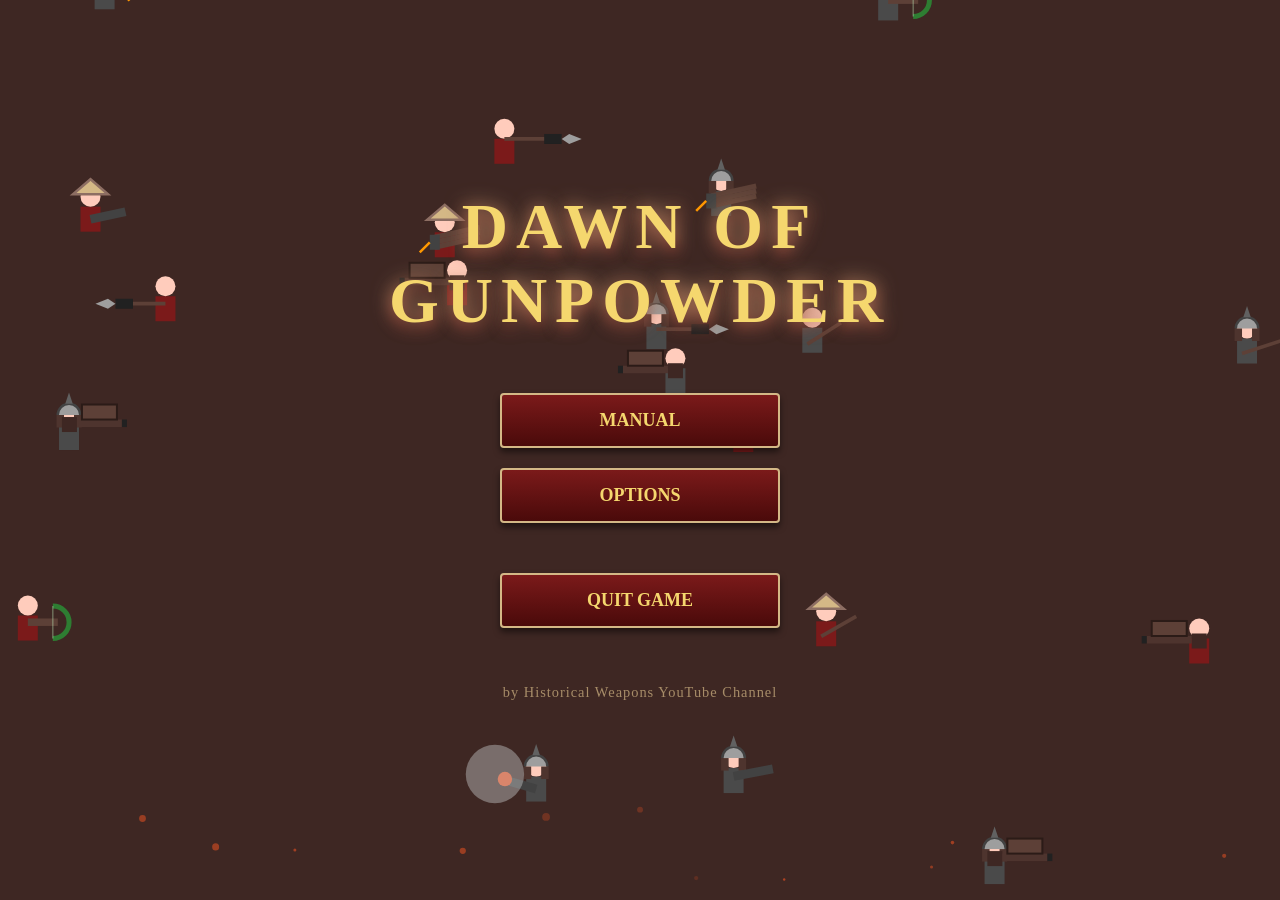
<file: index.html>
<!DOCTYPE html>
<html lang="en">
<head>
    <meta http-equiv="Cache-Control" content="no-cache, no-store, must-revalidate">
    <meta http-equiv="Pragma" content="no-cache">
    <meta http-equiv="Expires" content="0">
    <meta charset="UTF-8">
    <meta name="viewport" content="width=device-width, initial-scale=1.0">
    <title>Dawn of Gunpowder - East Asia</title>
    <link rel="stylesheet" href="mainStyle.css">
</head>
<body>
<div id="loading" style="display: none; z-index: 11999;">Initializing... (0%)</div>
<div id="ui">
    <button id="ui-collapse-btn" class="ui-collapse-btn" onclick="toggleUI()">−</button>
    
    <div class="game-hint-header" id="ui-main-header">
        🧨 DAWN OF GUNPOWDER
    </div>

    <div class="ui-content" id="ui-main-wrapper">
        <div class="stat"><span>Region:</span> <span id="terrain-text" class="val">Plains</span></div>
        <div class="stat"><span>Speed:</span> <span id="speed-text" class="val">1.0x</span></div>
        <div class="stat"><span>Coordinates:</span> <span id="loc-text" class="val">0, 0</span></div>
        <div class="stat"><span>Zoom Level:</span> <span id="zoom-text" class="val">1.0x</span></div>

        <div class="hint">Scroll to Zoom<br>WASD to explore. <br> Overworld Map - T for troops. <br> Battle/City - P for exit.</div>

<div class="hint" style="
    font-size: 11px; 
    line-height: 1.4; 
    color: #eee; 
    background: rgba(0,0,0,0.7); 
    padding: 10px 15px 10px 38px; /* Matches parent left-offset */
    margin: 15px -20px -15px -38px; /* Negative margins to hit the edges */
    font-family: monospace; 
    pointer-events: none; 
    border-top: 1px solid #444; 
    width: auto; /* Removes fit-content to allow stretching */
    display: block;
">
    <b style="color:#ffca28">🌍 </b>&nbsp; WASD🏃 Scroll🔍 T📜 P↩️<br>
    <b style="color:#ffca28">✅ </b> &nbsp;  1⚔️&nbsp; 2🏹&nbsp; 3🐎&nbsp; 4🔥 5 ALL <br>
    <b style="color:#ffca28">📢 </b> &nbsp;&nbsp;Z:🛡️ X:REG V:➖ C:⭕ B:🔲 <br>
    <b style="color:#ffca28">🚩 </b> &nbsp;  Q:🔺️ R:️🔻 E:⛔ F:FOLLOW <br> 
    <span style="color:#ff5252;">Hold Formation by Deselecting</span>   
</div>
    </div>
</div>
<div id="diplomacy-container" style="display: none;">
    <div class="diplomacy-btn-wrapper">
        <button id="dip-log-toggle-btn" onclick="toggleDipLog()">−</button>
        
        <button class="diplomacy-main-btn" onclick="toggleDiplomacyMenu()">
            🫱‍🫲🏽 Diplomacy Table
        </button>
    </div>

    <div id="dip-log-body">
        <div id="event-log-container"></div>
    </div>
<button id="quit-to-menu-btn" class="diplomacy-main-btn pc-only-btn" style="margin-top: 6px; text-align: center; padding: 0; display: flex; justify-content: center; align-items: center; gap: 10px;" onclick="if(confirm('Are you sure you want to quit? Unsaved progress will be lost.')) location.reload();">
        🚪 QUIT TO MAIN MENU
    </button>
    <button id="pc-detail-btn" class="diplomacy-main-btn pc-only-btn" style="margin-top: 6px; text-align: center; padding: 0; display: flex; justify-content: center; align-items: center; gap: 10px;" onclick="if(window.mobileUI) window.mobileUI.openDetailDrawer();">
        DETAIL
    </button>
</div>

    <div id="city-panel">
        <h2 id="city-name">City Name</h2>
        <div id="city-faction" style="font-size: 0.9rem; color: #aaa; margin-bottom: 10px; text-transform: uppercase; letter-spacing: 1px;">Faction</div>

        <div style="display: grid; grid-template-columns: 1fr 1fr; gap: 5px; margin-bottom: 10px;">
            <div class="city-stat">Pop: <span id="city-pop" style="color: #fff;">0</span></div>
            <div class="city-stat">Garrison: <span id="city-garrison" style="color: #fff;">0</span></div>
            <div class="city-stat">Gold: <span id="city-gold" style="color: #ffd700;">0</span></div>
            <div class="city-stat">Food: <span id="city-food" style="color: #8bc34a;">0</span></div>
        </div>
            
        <div id="recruit-box" style="display: flex; gap: 8px; justify-content: center; flex-wrap: wrap; border-top: 1px solid #5d4037; padding-top: 15px; margin-top: 10px;">
<button class="menu-btn" onclick="
if(player.gold >= 50) { 
    if(typeof AudioManager !== 'undefined') AudioManager.playSound('gold_buy');

    // Give player 5 Militia
    player.troops += 5; 
    if(!player.roster) player.roster = [];
    for(let i=0; i<5; i++) {
        player.roster.push({ type: 'Militia', name: 'Militia', experienceLevel: 1 });
    }

    // Deduct gold from player
    player.gold -= 50; 

    // Add gold to active city
    if(activeCity) {
        activeCity.gold = (activeCity.gold || 0) + 50;

        // Refresh city UI labels
        document.getElementById('city-gold').innerText = Math.floor(activeCity.gold);
        document.getElementById('city-food').innerText = Math.floor(activeCity.food || 0);
    }

} else {
    if(typeof AudioManager !== 'undefined') AudioManager.playSound('error');
    alert('Not enough gold!'); 
}
">Recruit 5 Militia (50 Gold)</button>

<button class="menu-btn" onclick="if(activeCity) { 
                if(typeof AudioManager !== 'undefined') AudioManager.playSound('ui_click'); 
                
                /* SURGERY: Enter the native architecture dimension */
                enterCity(activeCity.originalFaction || activeCity.faction, player); 
                
                document.getElementById('city-panel').style.display = 'none'; 
            }">Visit Settlement</button>
            
            <button class="menu-btn" onclick="
                if(typeof troopGUI !== 'undefined') {
                    if(typeof AudioManager !== 'undefined') AudioManager.playSound('ui_click');
                    troopGUI.openUpgradeMenu();
                } else {
                    alert('troopGUI.js not loaded!');
                }
            ">Upgrade Troops</button>

            <button class="menu-btn" onclick="
                if(activeCity && player.gold >= 10) { 
                    if(activeCity.food >= 10) {
                        if(typeof AudioManager !== 'undefined') AudioManager.playSound('gold_buy');
                        
                        // Player Transaction
                        player.food += 10; 
                        player.gold -= 10; 
                        refreshCityUI();
                        // City Transaction
                        activeCity.food -= 10;
                        activeCity.gold = (activeCity.gold || 0) + 10;

                        // Refresh City UI Labels
                        document.getElementById('city-gold').innerText = Math.floor(activeCity.gold);
                        document.getElementById('city-food').innerText = Math.floor(activeCity.food);
                        
                        console.log(`${activeCity.name} supply updated: ${activeCity.food} food left.`);
                    } else {
                        if(typeof AudioManager !== 'undefined') AudioManager.playSound('error');
                        alert('The city has no food left to sell!'); 
                    }
                } else {
                    if(typeof AudioManager !== 'undefined') AudioManager.playSound('error');
                    alert('Not enough gold for rations!'); 
                }
            ">Buy Food (10 Gold)</button>
			
<button id="trade-btn" class="menu-btn" onclick="openTradePanel()" style="background: linear-gradient(to bottom, #1b5e20, #0a330c); border-color: #8bc34a; font-size: 1rem;">
                ⚖️ Open Trade Market
</button>
            
        </div>
        <div id="hostile-box" style="display: none; flex-direction: column; gap: 8px; align-items: center; border-top: 1px solid #5d4037; padding-top: 15px; margin-top: 10px;">
            <span style="color: #ff5252; font-weight: bold; font-style: italic; font-size: 0.95rem;">Move with WASD to leave</span>
            
            <button id="siege-button" class="menu-btn" style="background: linear-gradient(to bottom, #d32f2f, #b71c1c); border-color: #fff; color: #fff; padding: 10px 20px; font-size: 1rem; width: 90%;" onclick="
                if(activeCity) {
                    if(typeof AudioManager !== 'undefined') AudioManager.playSound('ui_click');
                    if(typeof initiatePlayerSiege === 'function') {
                        initiatePlayerSiege(activeCity);
                    } else {
                        console.error('siege_system.js not loaded!');
                    }
                }
            ">Besiege Settlement</button>

            <button id="assault-button" class="menu-btn" style="background: linear-gradient(to bottom, #ff9800, #e65100); border-color: #fff; color: #fff; padding: 10px 20px; font-size: 1rem; width: 90%; display: none;" onclick="
                if(typeof triggerSiegeAssault === 'function') {
                    triggerSiegeAssault();
                } else {
                    alert('Assault logic not found in siege_system.js');
                }
            ">Lead the Assault!</button>
            
            <button id="peace-button" class="menu-btn" style="background: linear-gradient(to bottom, #2e7d32, #1b5e20); border-color: #fff; color: #fff; padding: 10px 20px; font-size: 1rem; margin-top: 5px; width: 90%;" onclick="
                if(activeCity) {
                    if(typeof AudioManager !== 'undefined') AudioManager.playSound('ui_click');
                    let peaceCost = 1000;
                    if (activeCity.gold && player.gold) {
                        peaceCost = Math.floor((activeCity.gold / Math.max(1, player.gold)) * 500);
                        if (peaceCost < 500 || isNaN(peaceCost)) peaceCost = 1000;
                        if (peaceCost > 5000) peaceCost = 5000;
                    }
                    if (player.gold >= peaceCost) {
                        player.gold -= peaceCost;
                        player.enemies = player.enemies.filter(e => e !== activeCity.faction);
                        if(typeof FACTION_RELATIONS !== 'undefined' && FACTION_RELATIONS['Player\'s Kingdom']) {
                            FACTION_RELATIONS['Player\'s Kingdom'][activeCity.faction] = 'Peace';
                        }
                        if(typeof logGameEvent === 'function') logGameEvent(`You bought peace with ${activeCity.faction} for ${peaceCost} Gold.`, 'peace');
                        document.getElementById('city-panel').style.display = 'none';
                        player.stunTimer = 0;
                    } else {
                        if(typeof AudioManager !== 'undefined') AudioManager.playSound('error');
                        alert(`The ${activeCity.faction} demands ${peaceCost} Gold. You cannot afford this!`);
                    }
                }
            ">Seek Peace</button>
        </div>
    </div> 
	
<div id="siege-gui" style="display: none; position: absolute; top: 80px; left: 50%; transform: translateX(-50%); background: rgba(35, 25, 15, 0.95); border: 3px solid #5d4037; padding: 20px; color: #fff; z-index: 6000; text-align: center; width: 320px; box-shadow: 0 0 20px rgba(0,0,0,0.8);">
        <h2 style="margin-top: 0; color: #ff5252; font-family: 'Georgia', serif;">Under Siege</h2>
        
        <div id="siege-status-text" style="margin-bottom: 20px; font-weight: bold; font-size: 1.1rem; color: #ffca28;">
            STATUS: Encircling the city...
        </div>

        <button id="gui-continue-btn" class="menu-btn" style="display: none; width: 100%; margin-bottom: 10px; background: linear-gradient(to bottom, #2e7d32, #1b5e20);" onclick="if(typeof resumeSiege === 'function') resumeSiege();">Continue Siege</button>
        <button id="gui-assault-btn" class="menu-btn" style="width: 100%; margin-bottom: 10px; background: linear-gradient(to bottom, #d32f2f, #b71c1c);" onclick="if(typeof triggerSiegeAssault === 'function') triggerSiegeAssault();">Siege (Assault)</button>
        <button id="gui-leave-btn" class="menu-btn" style="width: 100%; margin-bottom: 10px;" onclick="if(typeof endSiege === 'function') endSiege(false);">Leave</button>
    </div>

    <button id="gui-sally-btn" class="menu-btn" style="display: none; position: fixed; top: 400px; left: 50%; transform: translateX(-50%); width: 320px; background: #b71c1c; color: white; border: 2px solid #ffca28; font-weight: bold; animation: pulse 1s infinite; z-index: 6001;" onclick="if(typeof resolveSallyOut === 'function') resolveSallyOut('attack');">
        DEFENDERS SALLYING OUT!
    </button>
	
	
    <div id="parle-panel" style="display: none;"> <div id="parle-header">
            <h2 id="parle-npc-name">NPC Force</h2>
            <span id="parle-npc-faction">Faction Name</span>
            <span id="parle-faction-standing" class="standing-badge">NEUTRAL</span>
        </div>

        <div id="parle-dialogue">Hello there...</div>

        <div class="parle-stat-grid">
            <div class="force-column">
                <div class="force-header">Our Force</div>
                Pop: <span id="parle-player-troops" style="color: #fff;">0</span>
            </div>
            <div class="force-column">
                <div class="force-header">Their Force</div>
                Pop: <span id="parle-npc-troops" style="color: #fff;">0</span><br>
                <span style="font-size:0.8rem; color: #888;">Notable Troops:</span>
                <ul id="parle-npc-top-units" class="unit-list"></ul>
            </div>
        </div>
        <div id="parle-action-box"></div> 
    </div>  

    <canvas id="gameCanvas"></canvas>
<div id="diplomacy-panel" style="
    display: none;
    position: fixed; /* Changed to fixed for screen-centering */
    top: 50%;
    left: 50%;
    transform: translate(-50%, -50%); /* Perfectly centers the element */
    width: 80%;
    height: 80%; /* Fixed height as requested */
    overflow: hidden; /* Prevent panel itself from scrolling, only the body */
    background: rgba(35, 25, 15, 0.98); 
    border: 3px solid #5d4037; 
    border-radius: 8px; 
    padding: 20px; 
    color: #d4b886; 
    z-index: 9999;
    box-shadow: 0 0 50px rgba(0,0,0,0.9); 
    font-family: 'Georgia', serif;
    box-sizing: border-box;
">

    <div id="dip-header" style="
        display: flex;
        justify-content: space-between;
        align-items: center;
        border-bottom: 1px solid #5d4037;
        padding-bottom: 10px;
        margin-bottom: 10px;
        height: 40px; /* Locked height */
    ">
        <h2 style="margin: 0; font-size: 1.5rem;">Faction Diplomacy</h2>
        <div style="display:flex; gap:6px; align-items:center;">
            <button type="button" id="dip-toggle-btn" class="ui-collapse-btn" onclick="toggleDipPanel()">−</button>
            <button type="button" class="ui-collapse-btn" onclick="document.getElementById('diplomacy-panel').style.display='none'">X</button>
        </div>
    </div>

    <div id="dip-body" style="height: calc(100% - 60px); overflow-y: auto;">
        <div id="diplomacy-table-container"></div>
		
    </div>
</div>
<div id="diplomacy-panel">
    <div id="dip-panel-header">
        <h2>Geopolitical Relations</h2>
        <button class="dip-close-btn" onclick="toggleDiplomacyMenu()">✕</button>
    </div>
    <div id="diplomacy-table-container"></div>
</div>
</div>
<div id="trade-panel" style="display:none;"></div>
<script>
// ============================================================================
// REVISED TOGGLE UI: Targets the whole container state
// ============================================================================
function toggleUI() {
    const uiContainer = document.getElementById('ui'); // The parent wrapper
    const btn = document.getElementById('ui-collapse-btn');
    
    // Toggle the class on the parent container
    const isCollapsed = uiContainer.classList.toggle('collapsed');
    
    // Update button text to match the state
    btn.textContent = isCollapsed ? '+' : '−';
}
function toggleDipPanel() {
    const panel = document.getElementById('diplomacy-panel');
    const btn = document.getElementById('dip-toggle-btn');

    panel.classList.toggle('collapsed');

    btn.textContent = panel.classList.contains('collapsed') ? '+' : '−';
}
function toggleDipLog() {
    const container = document.getElementById('diplomacy-container');
    const btn = document.getElementById('dip-log-toggle-btn');
    
    const isCollapsed = container.classList.toggle('collapsed');
    btn.textContent = isCollapsed ? '+' : '−';
}
</script>
 
    <script src="camera_effects.js"></script>  
    <script src="npc_system.js"></script>
    <script src="fortification_system.js"></script>
	<script src="city_system.js"></script>
	<script src="trade_materials_nonfood.js"></script>
	<script src="city_dialogue_system.js"></script>
	<script src="city_conversation_engine.js"></script>
	<script src="siegebattle.js"></script>
	<script src="siegeEngineLogic.js"></script>
	<script src="drawSiegeEngines.js"></script>
	<script src="siege_function_helpers.js"></script>
    <script src="battlefield_launch.js"></script>
	<script src="naval_battles.js"></script>
	<script src="drowning_detector.js"></script>  
	<script src="drowning_visuals.js"></script>     
	<script src="custom_naval_launcher.js"></script>
	<script src="battlefield_logic.js"></script>
	<script src="enemyCommanderAI.js"></script>
	<script src="enemyTacticalAI.js"></script>
	<script src="ai_categories.js"></script>
    <script src="troop_system.js"></script>
	<script src="troop_draw.js"></script>
	<script src="unit-encyclopedia.js"></script>
    <script src="infscript.js"></script>
    <script src="cavscript.js"></script>
 
    <script src="player_overlay_system.js"></script>
    <script src="leave_battle_roster.js"></script>
    <script src="battlefield_commands.js"></script>
    <script src="troopGUI.js"></script> 
    <script src="menu.js"></script>  
    <script src="menu-units-guide.js"></script>
	<script src="loading-screen.js"></script>	
    <script src="audio_system.js"></script>
	<script src="soundeffects.js"></script>
	<script src="custom_battle_gui.js"></script>
	<script src="customsiegebattle.js"></script>	
    <script src="RandomDialogue.js"></script>
    <script src="parler_system.js"></script>
    <script src="siege_system.js"></script>
	<script src="faction_dynamics.js"></script>
    <script src="sandbox_overworld.js"></script>
    <script src="camp_system.js"></script>
	<script src="camp_system_combat.js"></script>
	<script src="viewport_culling.js"></script>
	<script src="viewport_culling_battles.js"></script>
	<script src="update.js"></script>
	<script src="settings_ui.js"></script> 
	<script src="battle_enhancements.js"></script>		
	<script src="mobile_ui.js"></script>
    <script src="quest_system.js"></script>  
	<script src="RTSControls.js"></script>
	<script src="autoAttack.js"></script>
	<script src="mobile_cleanup.js"></script>  
    <script src="save_system.js"></script> 
	<script src="world_map.js"></script> 
	<script src="optimization-sandbox.js"></script>  
	<script src="optimization-battles.js"></script>  
	<script src="optimization-siege.js"></script>  	
</body>
</html>
</file>
<file: mainStyle.css>
/* Prevent text selection / I-beam cursor everywhere */
html, body, body * {
  -webkit-user-select: none;
  -moz-user-select: none;
  -ms-user-select: none;
  user-select: none;

  -webkit-tap-highlight-color: transparent;
  -webkit-touch-callout: none;
  cursor: default;
}
canvas { display: block; position: absolute; top: 0; left: 0; z-index: 1; }
h1 { margin: 0; font-size: 1.4rem; color: #f5d76e; text-shadow: 1px 1px 2px #000; border-bottom: 1px solid #5d4037; padding-bottom: 5px; }

/* LOADING SCREEN */
#loading { position: fixed; bottom: 0; left: 0; width: 100%; height: 40px; display: flex; align-items: center; justify-content: center; background: rgba(0,0,0,0.65); color: #d4b886; font-size: 13px; font-weight: bold; text-transform: uppercase; letter-spacing: 2px; text-shadow: 1px 1px 3px #000; z-index: 10020; pointer-events: none; }

/* MAIN UI (TOP-LEFT) */
#ui { position: absolute; top: 20px; left: 20px; z-index: 1000; color: #d4b886; border-radius: 4px; width: 280px; display: none; pointer-events: auto; transition: all 0.25s ease; overflow: hidden; border: none !important; background: transparent !important; padding: 0 !important; box-shadow: none !important; }
#ui.collapsed { width: 280px; height: 44px; padding: 8px 10px; }
#ui.collapsed .ui-content { display: none; }
.ui-topbar { display: flex; align-items: center; justify-content: space-between; gap: 10px; }
.ui-topbar h1 { margin: 0; font-size: 1.4rem; color: #f5d76e; text-shadow: 1px 1px 2px #000; border-bottom: none; padding-bottom: 0; }
.ui-header-title { display: inline-block; background: linear-gradient(to bottom, #7b1a1a, #4a0a0a); color: #f5d76e; border: 2px solid #ffca28; border-radius: 3px; padding: 6px 10px; margin-bottom: 8px; font-size: 15px; font-weight: bold; font-family: 'Georgia', serif; text-transform: uppercase; letter-spacing: 1px; text-shadow: 1px 1px 1px #000; box-shadow: 0 2px 4px rgba(0,0,0,0.5); pointer-events: none; user-select: none; }

/* UNIFIED COSMETIC BUTTONS & HEADERS */
.ui-collapse-btn, #dip-log-toggle-btn { position: absolute !important; left: 5px !important; top: 5px !important; width: 24px !important; height: 24px !important; background: rgba(0,0,0,0.4) !important; border: 1px solid #d4b886 !important; color: #f5d76e !important; cursor: pointer; display: flex !important; align-items: center; justify-content: center; font-size: 16px !important; z-index: 20 !important; transition: all 0.2s; box-sizing: border-box !important; margin: 0 !important; }
.ui-collapse-btn { text-shadow: 1px 1px 1px #000; font-family: 'Georgia', serif; box-shadow: 0 2px 4px rgba(0,0,0,0.5); }
.ui-collapse-btn:hover, #dip-log-toggle-btn:hover { background: #d4b886 !important; color: #2b1d1a !important; }
.ui-collapse-btn:hover { border-color: #fff; transform: translateY(-1px); }
.diplomacy-header, #ui-main-header { background: linear-gradient(to bottom, #7b1a1a, #4a0a0a) !important; color: #f5d76e !important; border: 2px solid #ffca28 !important; padding: 0 0 0 40px !important; height: 35px !important; line-height: 31px !important; font-family: 'Georgia', serif; font-size: 14px !important; font-weight: bold; letter-spacing: 1px; text-transform: uppercase; display: block !important; box-sizing: border-box !important; position: relative !important; text-align: left !important; box-shadow: 0 4px 15px rgba(0,0,0,0.5) !important; }

/* CONTENT & STATS */
.ui-content, #diplomacy-content-wrapper { background: rgba(15,15,15,0.9) !important; border: 1px solid #d4b886 !important; border-top: none !important; }
.ui-content { padding: 15px 20px 15px 38px !important; color: #e0e0e0; font-family: 'Georgia', serif; box-shadow: 3px 3px 8px rgba(0,0,0,0.6); box-sizing: border-box; width: 100%; overflow: hidden; border-left: none; border-radius: 0 0 8px 0; transform: translateY(0); transition: transform 0.35s cubic-bezier(0.4, 0.0, 0.2, 1), opacity 0.3s ease; opacity: 1; }
.ui-content.collapsed { transform: translateY(-100%); opacity: 0; pointer-events: none; }
.stat { display: flex; justify-content: space-between; margin: 8px 0; font-size: 0.9rem; }
.val { color: #fff; font-weight: bold; }
.hint { font-style: italic; font-size: 0.75rem; color: #888; margin-top: 10px; border-top: 1px solid #333; padding-top: 5px; }
.ui-content .stat { display: flex; justify-content: space-between; margin-bottom: 8px; font-size: 14px; border-bottom: 1px solid rgba(93, 64, 55, 0.3); padding-bottom: 4px; }
.ui-content .stat span:first-child { color: #d4b886; }

/* DIPLOMACY CONTAINER (TOP-RIGHT) */
#diplomacy-container { position: absolute; top: 20px; right: 20px; width: 280px; z-index: 5000; pointer-events: none; display: flex; flex-direction: column; padding: 0 !important; border: none !important; background: transparent !important; box-shadow: none !important; box-sizing: border-box; border-radius: 2px; }
#diplomacy-container button { pointer-events: auto; }
#diplomacy-container.collapsed { padding: 0 !important; width: 280px !important; }
#diplomacy-container.collapsed #dip-log-body { display: none !important; }
.diplomacy-btn-wrapper { position: relative; width: 280px; height: 35px; pointer-events: auto; margin: 0; padding: 0; }
.diplomacy-main-btn { width: 100%; height: 100%; background: linear-gradient(to bottom, #7b1a1a, #4a0a0a); color: #f5d76e; border: 2px solid #ffca28; padding: 0 0 0 40px; font-family: 'Georgia', serif; font-size: 0.9rem; font-weight: bold; text-transform: uppercase; letter-spacing: 1px; cursor: pointer; text-align: left; box-shadow: 0 4px 15px rgba(0,0,0,0.5); box-sizing: border-box; }

/* EVENT LOG */
#event-log-container { margin-top: 8px; height: 140px; background: rgba(0,0,0,0.5); border: 1px inset #3e2723; padding: 8px; overflow-y: auto; pointer-events: auto; scrollbar-width: thin; scrollbar-color: #5d4037 rgba(0,0,0,0.3); }
.log-entry { font-size: 0.72rem; font-family: 'Georgia', serif; margin-bottom: 5px; padding-bottom: 3px; border-bottom: 1px solid rgba(255,255,255,0.03); line-height: 1.2; animation: logFadeIn 0.3s ease-out; }
@keyframes logFadeIn { from { opacity: 0; transform: translateX(10px); } to { opacity: 1; transform: translateX(0); } }
.log-time { color: #888; font-family: monospace; margin-right: 5px; }
.log-war { color: #ff5252; font-weight: bold; }
.log-peace { color: #8bc34a; }
.log-general { color: #d4b886; }

/* GEOPOLITICAL MATRIX */
#diplomacy-panel { position: fixed; left: 0; top: 50%; width: calc(100% - 10px); height: 50%; pointer-events: auto; z-index: 2000; background: linear-gradient(135deg, rgba(25,15,10,0.98), rgba(10,5,0,1)); border: 2px solid #5d4037; border-left: none; color: #d4b886; padding: 20px; box-sizing: border-box; box-shadow: 5px 0 20px rgba(0,0,0,0.8); display: none; }
#diplomacy-panel.collapsed { height: 60px !important; max-height: 60px !important; overflow: hidden !important; padding: 12px 20px !important; }
#diplomacy-panel.collapsed #dip-body { display: none !important; }
#diplomacy-table-container { width: 100%; height: calc(100% - 50px); overflow: auto; pointer-events: auto; }
.dip-table { width: 100%; min-width: 800px; border-collapse: separate; border-spacing: 1px; background-color: #1a120f; }
.dip-table td { padding: 10px; background: rgba(45,35,25,0.9); text-align: center; min-width: 60px; }
.dip-row-label { text-align: left !important; background: rgba(62,39,35,1) !important; color: #ffca28; font-weight: bold; position: sticky; left: 0; z-index: 5; white-space: nowrap; padding: 8px 15px !important; }

/* SCROLLBARS */
#diplomacy-panel::-webkit-scrollbar, #event-log-container::-webkit-scrollbar { width: 6px; }
#diplomacy-panel::-webkit-scrollbar-track, #event-log-container::-webkit-scrollbar-track { background: rgba(0,0,0,0.3); }
#diplomacy-panel::-webkit-scrollbar-thumb, #event-log-container::-webkit-scrollbar-thumb { background: #5d4037; border-radius: 0; }

/* CITY & INTERACTION PANELS */
#city-panel { position: absolute; bottom: 30px; left: 50%; transform: translateX(-50%); background: linear-gradient(to bottom, rgba(50,10,10,0.95), rgba(20,5,5,0.98)); color: #f5d76e; padding: 20px 40px; border: 2px solid #b71c1c; border-radius: 8px; pointer-events: auto; min-width: 300px; text-align: center; box-shadow: 0 10px 40px rgba(0,0,0,1); z-index: 20; display: none; transition: opacity 0.3s ease; }
#city-panel h2 { margin: 0 0 10px 0; font-size: 2rem; color: #ffca28; letter-spacing: 2px; text-shadow: 2px 2px 4px #000; }
#city-panel .city-stat { font-size: 1.1rem; color: #e0e0e0; }
#city-panel .city-action { margin-top: 15px; font-size: 0.85rem; color: #9e9e9e; font-style: italic; }

#siege-sally-prompt { position: fixed; left: 50%; top: 55%; transform: translate(-50%, -50%); display: none; flex-direction: column; gap: 12px; align-items: center; padding: 18px 22px; min-width: 320px; background: linear-gradient(to bottom, rgba(35,25,15,0.88), rgba(15,10,5,0.89)); color: #d4b886; border: 3px solid #ffca28; border-radius: 8px; box-shadow: 0 10px 40px rgba(0,0,0,1); z-index: 3000; pointer-events: auto; text-align: center; }
#siege-sally-text { color: #ffca28; font-weight: bold; font-size: 1rem; }
#siege-sally-actions { display: flex; gap: 8px; }

/* PARLE / DIPLOMACY MODAL */
#parle-panel { position: absolute; top: 50%; left: 50%; transform: translate(-50%, -50%); background: linear-gradient(to bottom, rgba(35,25,15,0.98), rgba(15,10,5,0.99)); color: #d4b886; padding: 25px; border: 3px solid #5d4037; border-radius: 6px; text-align: center; z-index: 2000; font-family: 'Georgia', serif; min-width: 500px; box-shadow: 0 10px 40px rgba(0,0,0,1); display: none; box-sizing: border-box; }
#parle-header h2 { margin: 0 0 10px 0; font-size: 2.2rem; color: #ffca28; letter-spacing: 2px; text-shadow: 2px 2px 4px #000; }
#parle-dialogue { margin: 15px 0; font-size: 1.1rem; color: #eee; font-style: italic; background: rgba(0,0,0,0.6); padding: 10px; border-radius: 4px; height: 160px; overflow-y: auto; text-align: left; }
#parle-dialogue::-webkit-scrollbar { width: 8px; }
#parle-dialogue::-webkit-scrollbar-track { background: rgba(0,0,0,0.3); }
#parle-dialogue::-webkit-scrollbar-thumb { background: #5d4037; border-radius: 4px; border: 1px solid #d4b886; }

.standing-badge { display: inline-block; padding: 2px 10px; border-radius: 4px; font-size: 0.8rem; font-weight: bold; text-transform: uppercase; margin-left: 10px; vertical-align: middle; border: 1px solid rgba(255,255,255,0.2); }
.parle-stat-grid { display: grid; grid-template-columns: 1fr 1fr; gap: 15px; margin-bottom: 20px; border-top: 1px solid #333; padding-top: 15px; }
.force-column { background: rgba(0,0,0,0.5); padding: 10px; border-radius: 4px; border: 1px solid #444; text-align: left; }
.force-header { font-weight: bold; color: #ffca28; margin-bottom: 8px; border-bottom: 1px solid #5d4037; padding-bottom: 3px; font-size: 0.9rem; text-transform: uppercase; }
.unit-list { font-size: 0.8rem; color: #aaa; list-style: none; padding: 0; margin: 0; font-family: monospace; }
.unit-list li { margin-bottom: 3px; }
#parle-action-box { display: flex; gap: 10px; justify-content: center; flex-wrap: wrap; border-top: 1px solid #333; padding-top: 15px; margin-top: 10px; }

/* ACTION BUTTONS */
.menu-btn { background: linear-gradient(to bottom, #7b1a1a, #4a0a0a); color: #f5d76e; border: 1px solid #d4b886; padding: 8px 12px; font-family: 'Georgia', serif; font-size: 0.8rem; font-weight: bold; cursor: pointer; border-radius: 3px; transition: all 0.2s; text-transform: uppercase; letter-spacing: 1px; box-shadow: 0 2px 4px rgba(0,0,0,0.5); }
.menu-btn:hover { background: #b71c1c; color: #fff; border-color: #fff; transform: translateY(-1px); }
.menu-btn:active { transform: translateY(1px); box-shadow: none; }

/* MEDIA QUERIES */
@media (max-width: 800px) {
  #units-guide-modal > div { flex-direction: column !important; width: 90% !important; height: 90% !important; }
  #units-guide-left { width: 100% !important; height: 35% !important; border-right: none !important; border-bottom: 1px solid rgba(212,184,134,0.28) !important; }
  #units-guide-right { width: 100% !important; height: 65% !important; }
}

/* ──────────────────────────────────────────
   REVISED DIPLOMACY PANEL (Mobile-Scaled)
   ────────────────────────────────────────── */
#diplomacy-panel {
    position: fixed !important;
    top: 50% !important;
    left: 50% !important;
    transform: translate(-50%, -50%) !important;
    
    /* HALF THE SIZE: 50% of screen height, 90% of width */
    width: 90vw !important;
    max-width: 500px !important;
    height: 50vh !important;
    max-height: 450px !important;

    background: rgba(26, 13, 13, 0.98) !important;
    border: 2px solid #d4b886 !important;
    border-radius: 8px !important;
    padding: 10px !important;
    box-sizing: border-box !important;
    display: none; /* Controlled by JS */
    flex-direction: column !important;
    z-index: 10001 !important;
    box-shadow: 0 0 30px rgba(0,0,0,0.9) !important;
}

#dip-panel-header {
    flex-shrink: 0 !important;
    display: flex !important;
    justify-content: space-between !important;
    align-items: center !important;
    margin-bottom: 8px !important;
    border-bottom: 1px solid rgba(212, 184, 134, 0.3) !important;
    padding-bottom: 5px !important;
}

#dip-panel-header h2 {
    font-size: clamp(14px, 4vw, 18px) !important;
    margin: 0 !important;
    color: #f5d76e !important;
}

/* TABLE CONTAINER: Handles the scrolling */
#diplomacy-table-container {
    flex: 1 !important;
    overflow: auto !important;
    -webkit-overflow-scrolling: touch !important;
    width: 100% !important;
    background: rgba(0,0,0,0.2) !important;
}

/* THE TABLE COSMETICS */
.dip-table {
    width: 100% !important;
    min-width: max-content !important; /* Prevents text squishing */
    border-collapse: collapse !important;
    font-size: clamp(10px, 3vw, 12px) !important; /* Scaled font for iPhone */
}

.dip-table th, .dip-table td {
    padding: 6px 4px !important; /* Tighter padding for mobile */
    text-align: center !important;
    border: 1px solid rgba(212, 184, 134, 0.1) !important;
}

/* STICKY FACTION NAMES: Keeps labels visible while scrolling */
.dip-row-label {
    position: sticky !important;
    left: 0 !important;
    background: #1a0d0d !important;
    z-index: 5 !important;
    font-weight: bold !important;
    white-space: nowrap !important;
    padding-right: 10px !important;
    color: #ffca28 !important;
}

/* MOBILE SCROLLBAR */
#diplomacy-table-container::-webkit-scrollbar {
    height: 5px !important;
    width: 5px !important;
}
#diplomacy-table-container::-webkit-scrollbar-thumb {
    background: #d4b886 !important;
    border-radius: 3px !important;
}

/* ──────────────────────────────────────────
   PC ONLY BUTTON LOGIC
   ────────────────────────────────────────── */
@media (max-width: 900px) {
    .pc-only-btn {
        display: none !important;
    }
}
/* ──────────────────────────────────────────
   DETAIL MENU OVERRIDE (BEATS GAME LOOP)
   ────────────────────────────────────────── */
body.detail-drawer-open #ui {
    display: none !important;
}
</file>
